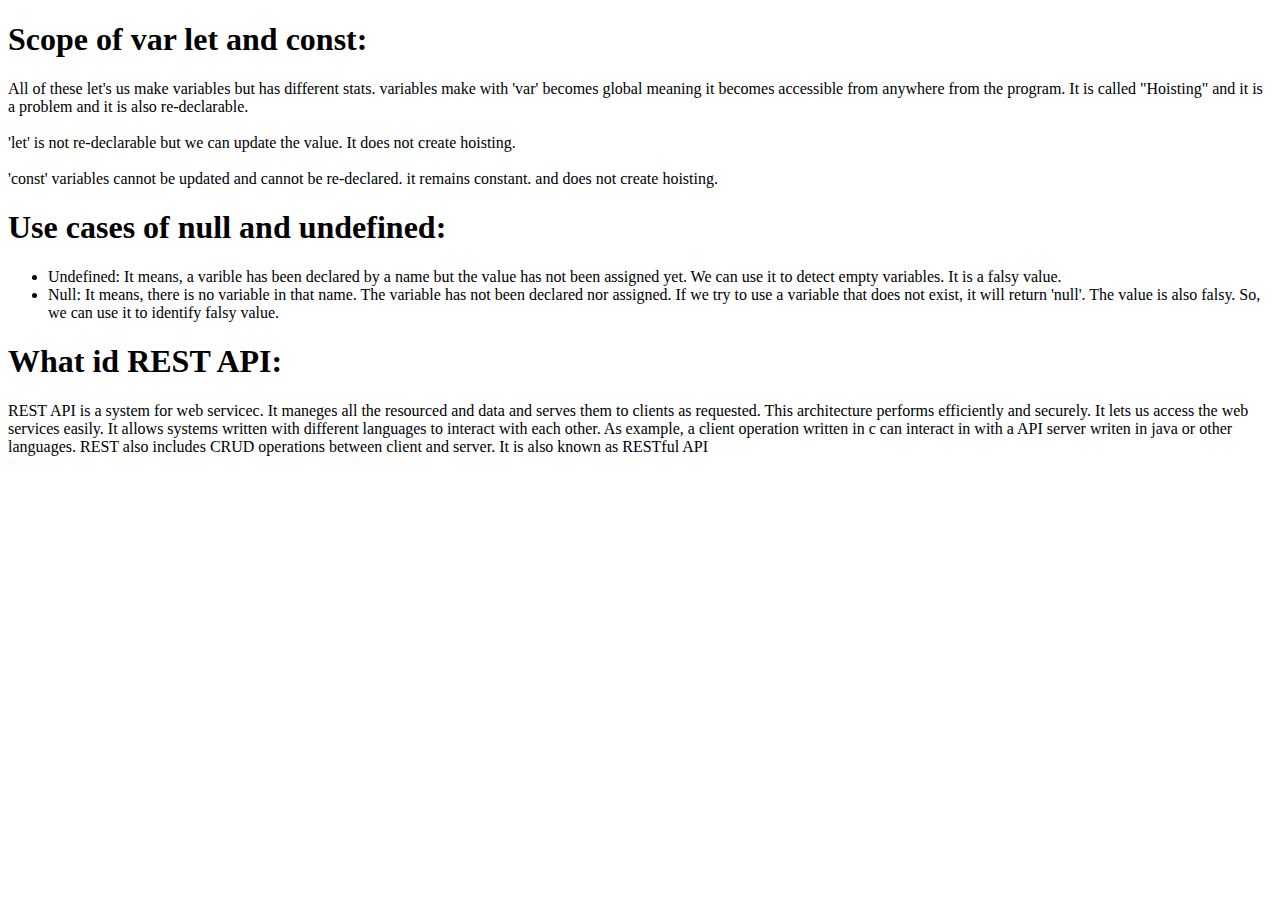
<file: blog.html>
<!DOCTYPE html>
<html lang="en">
<head>
    <meta charset="UTF-8">
    <meta name="viewport" content="width=device-width, initial-scale=1.0">
    <title>Blog</title>
</head>
<body>
    <h1>Scope of var let and const:</h1>
    <p>All of these let's us make variables but has different stats. variables make with 'var' becomes global meaning it becomes accessible from anywhere from the program. It is called "Hoisting" and it is a problem and it is also re-declarable. <br><br> 'let' is not re-declarable but we can update the value. It does not create hoisting.<br><br> 'const' variables cannot be updated and cannot be re-declared. it remains constant. and does not create hoisting.</p>

    <h1>Use cases of null and undefined:</h1>
    <ul>
        <li>Undefined: It means, a varible has been declared by a name but the value has not been assigned yet. We can use it to detect empty variables. It is a falsy value.</li>
        <li>
            Null: It means, there is no variable in that name. The variable has not been declared nor assigned. If we try to use a variable that does not exist, it will return 'null'. The value is also falsy. So, we can use it to identify falsy value.
        </li>
    </ul>
    <h1>What id REST API:</h1>
    <p>REST API is a system for web servicec. It maneges all the resourced and data and serves them to clients as requested. This architecture performs efficiently and securely. It lets us access the web services easily. It allows systems written with different languages to interact with each other. As example, a client operation written in c can interact in with a API server writen in java or other languages. REST also includes CRUD operations between client and server. It is also known as RESTful API</p>
</body>
</html>
</file>
